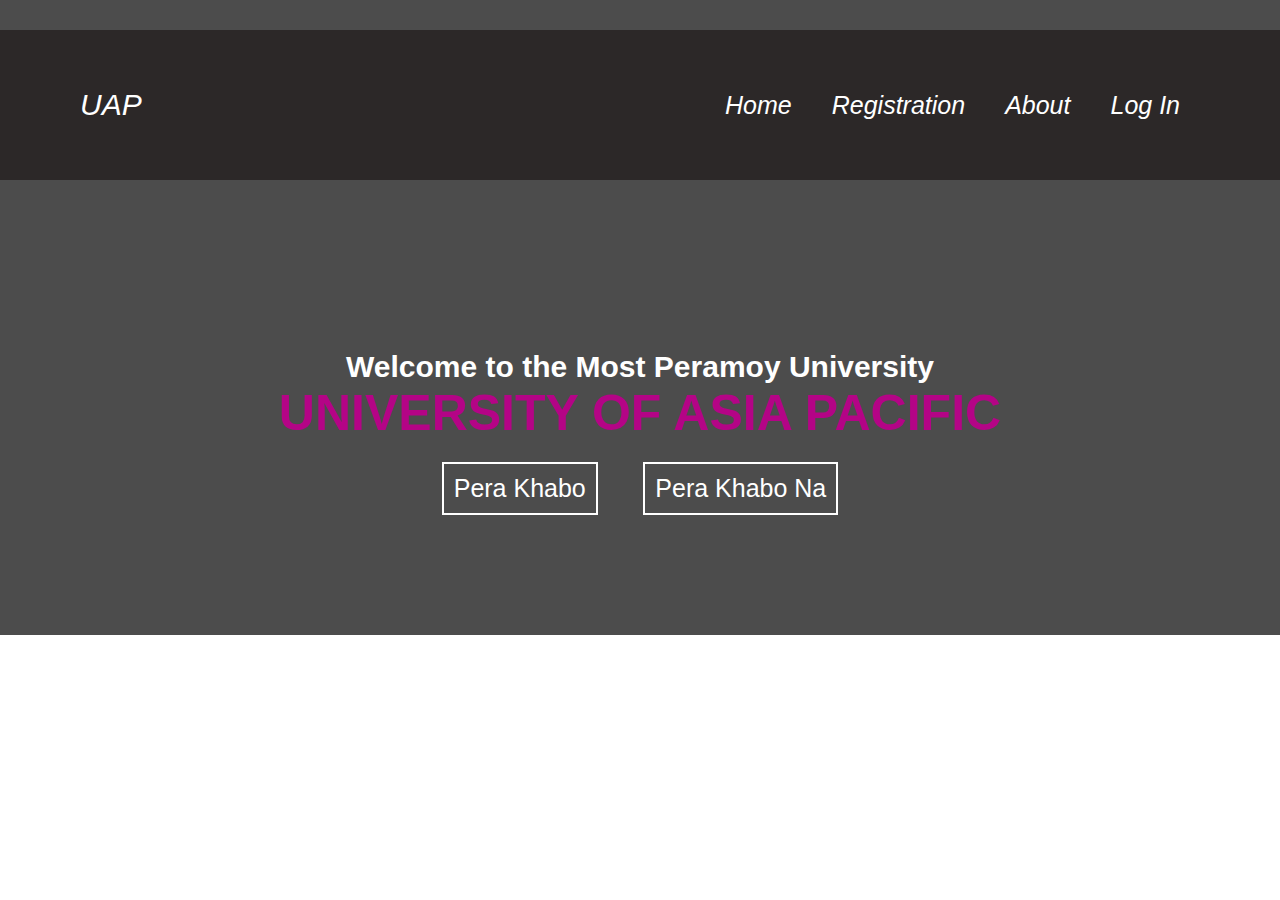
<file: Web page/index.html>
<!DOCTYPE html>
<html>
<head>

	<title>Web Page</title>
	<link rel="stylesheet" type="text/css" href="style.css">
</head>
<body >
	<header>

        <div class="logo"> <i>UAP</i> </div>
		<ul>
	      <li><a href="#"><i>Home</i></a></li>
		  <li class="dropdown">
	      <a class="dropbtn" href="#"><i>Registration</i></a>
	                 <div class="dropdown-contents">
				<a href="#"><i>EEE</i></a>
				<a href="#"><i>CSE</i></a>
				<a href="#"><i>ARCHITECHURE</i></a>
					</div>
	     </li>
	      <li><a href="#"><i>About</i></a></li>
	      <li><a href="#"><i>Log In</i></a></li>
		</ul>
	</header>


    <div class="text">
    	<h2>Welcome to the Most Peramoy University</h2>
    	<h1>UNIVERSITY OF ASIA PACIFIC</h1>
    	<a href="#">Pera Khabo</a>
    	<a href="#">Pera Khabo Na</a>

    </div>


</body>
</html>
</file>
<file: Web page/style.css>
body{
    
    margin:  0;
    padding: 0; 
    width: 100%;
    font-family: arial;
    box-sizing: border-box;
    background: url(https://images.pexels.com/photos/887349/pexels-photo-887349.jpeg?auto=compress&cs=tinysrgb&h=650&w=940);
    background-repeat: no-repeat;
    background-position: center;
    background-size: 100%;
} 

*{
  margin: 0;
  padding: 0;
  box-sizing: border-box;
} 

 .logo{
  color: white;
  font-size: 30px;
}


header{
  width: 100%;
  background:#2c2828;  
  display: flex;
  height: 150px;
  top: 30px;
  align-items: center;
  padding: 0px 80px ;
  justify-content: space-between;  
  position:absolute;
  
}


header ul{
  list-style: none;
  display: flex;
}


header ul li a{
  color: white;
  text-decoration: none;
  padding: 20px ;
  font-size: 25px;
  }


header ul li a:hover{
  background-color:rgba(00,00,00,0.5);
  
}

.dropdown-contents {
  display: none;
  position: absolute;
  background:#2c2828;
}

.dropdown:hover .dropdown-contents {
  display: block;
}


.dropdown-contents a {
  color: white;
  padding: 10px;
  display: block;
  text-align: center;
}

.dropdown-contents a:hover {      
  background-color: #EED483;
}



.text{
  background-color: rgba(00,00,00,0.7);
  padding-top: 350px;
  padding-bottom: 100px;
  color: white;
  font-size: 20px;
  text-align: center;
}

.text h1{
  font-size: 50px;
  color: #B40486;
}


.text a{
  color: white;
  border: 2px solid #fff;
  text-decoration: none;
  font-size: 25px;
  padding: 10px;
  display: inline-block;
  margin: 20px;

}
.text a:hover{
  background: red;
  border: red;

}
</file>
